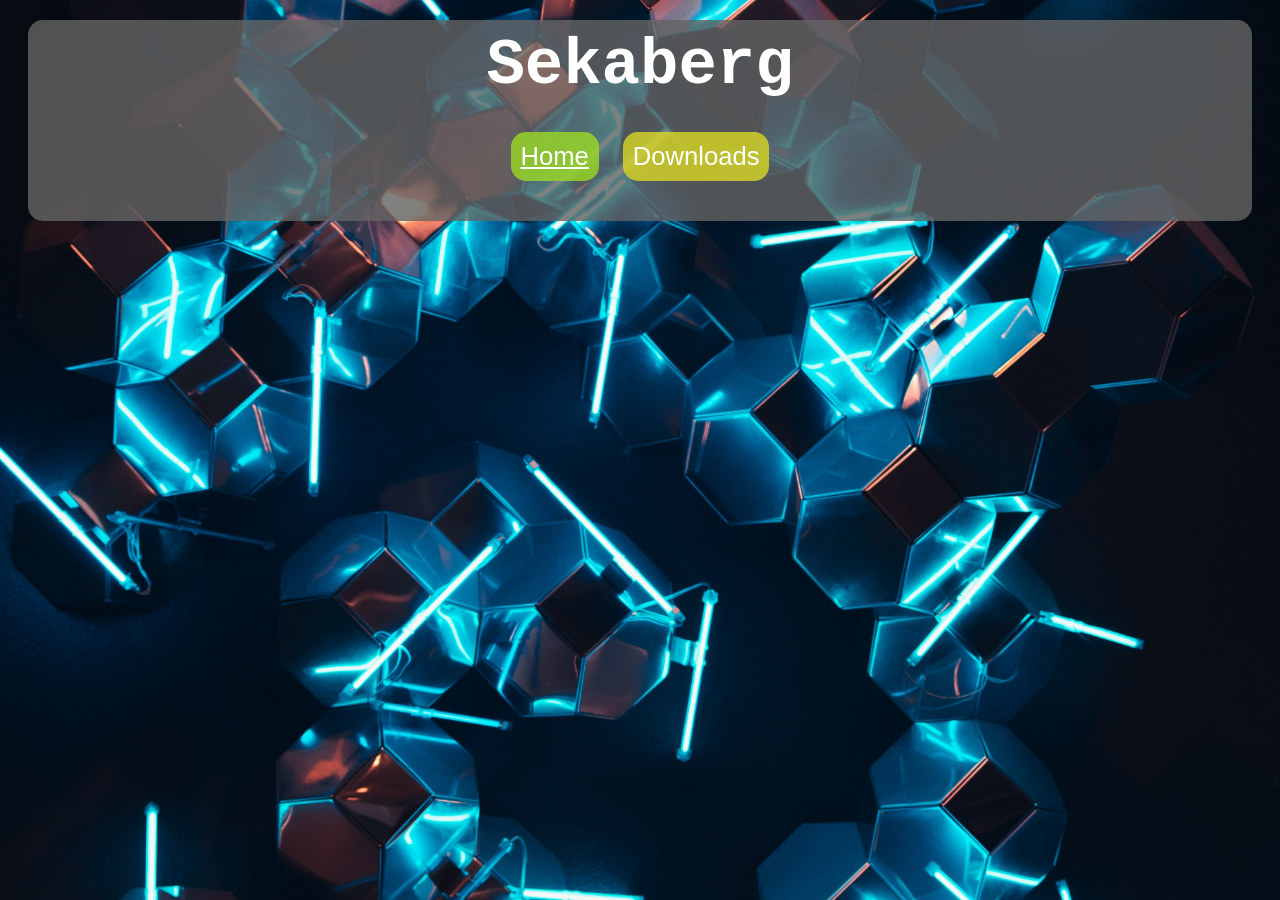
<file: index.html>
<!DOCTYPE html>
<html lang="en">
<head>
    <meta charset="UTF-8">
    <meta name="viewport" content="width=device-width, initial-scale=1.0">
    <link rel="icon" type="images/x-icon" href="res/icons/logo.png">
    <link rel="stylesheet" href="css/style.css">
    <title>Sekaberg</title>
</head>
<body>
    <div class="topp_bar">
        <h1 id="title">Sekaberg</h1>
        <center style="padding: 20px;">
            <a href="./">Home</a>
            <a href="./downloads" class="not_selected">Downloads</a>
            <!--    <a href="./contact" class="not_selected">Contact</a>    -->
        </center>
    </div>
</body>
</html>
</file>
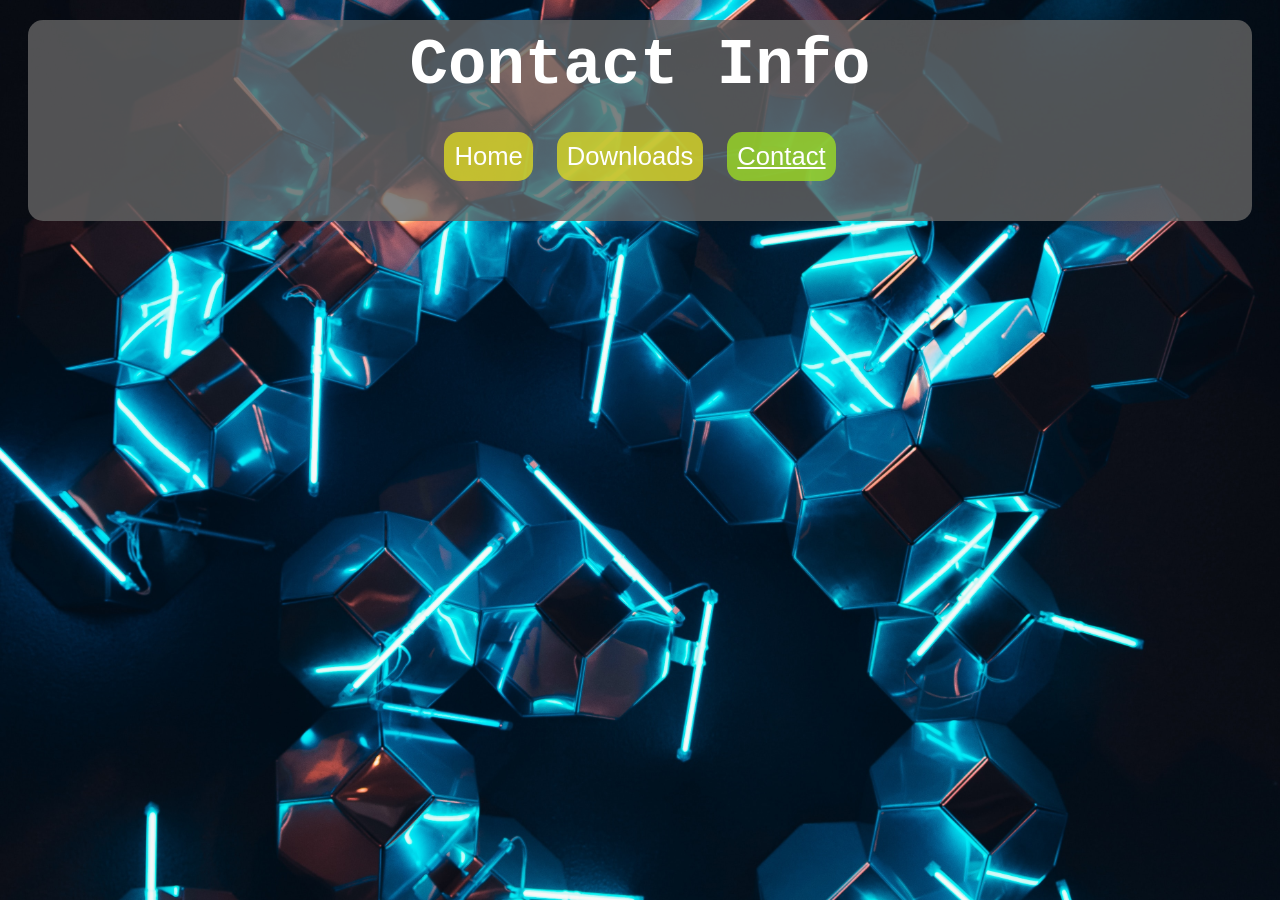
<file: contact.html>
<!DOCTYPE html>
<html lang="en">
<head>
    <meta charset="UTF-8">
    <meta name="viewport" content="width=device-width, initial-scale=1.0">
    <link rel="icon" type="images/x-icon" href="res/icons/logo.png">
    <link rel="stylesheet" href="css/style.css">
    <title>Sekaberg Contact</title>
</head>
<body>
    <div class="topp_bar">
        <h1 id="title">Contact Info</h1>
        <center style="padding: 20px;">
            <a href="./index.html" class="not_selected">Home</a>
            <a href="./downloads.html" class="not_selected">Downloads</a>
            <a href="./contact.html">Contact</a>
        </center>
    </div>
</body>
</html>
</file>
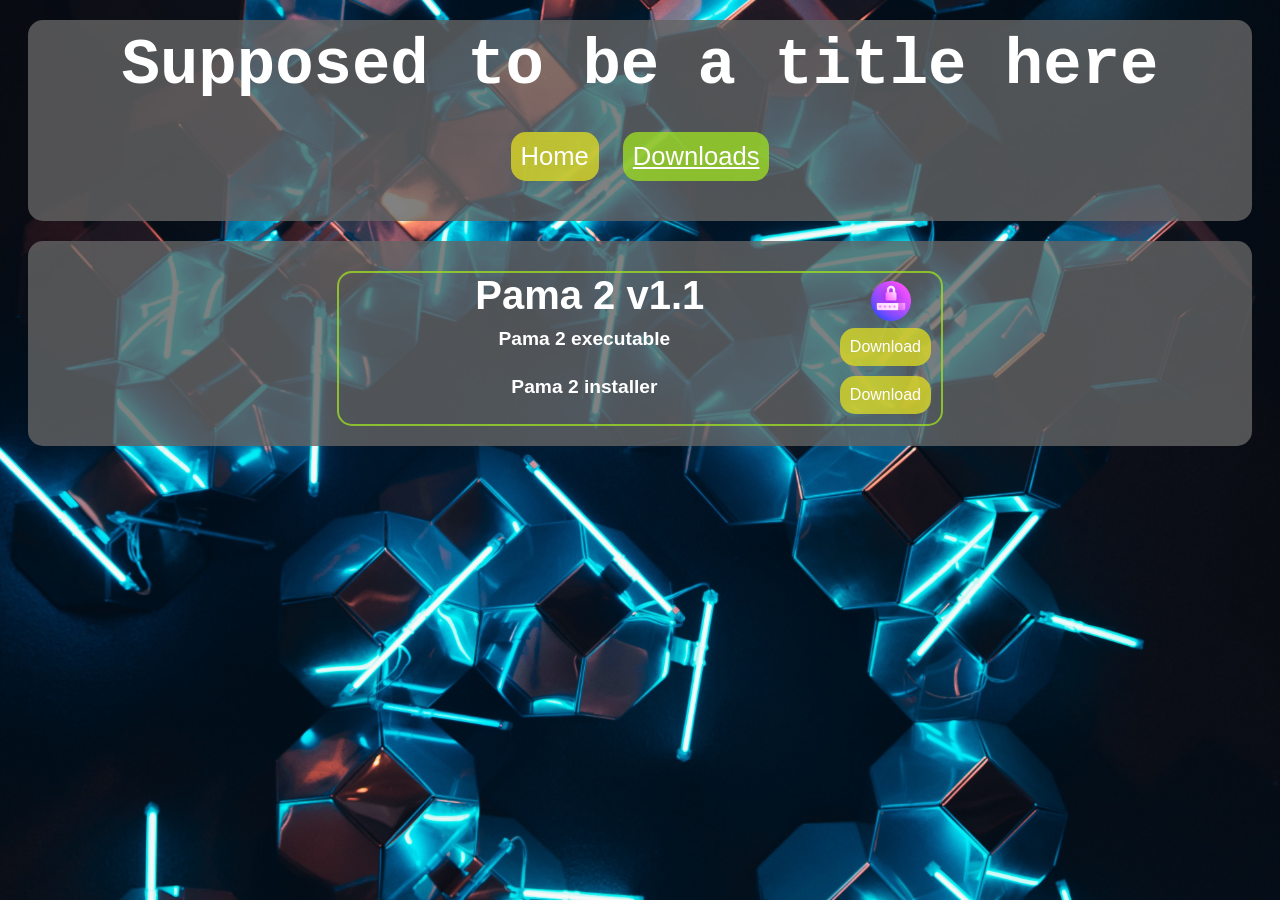
<file: downloads.html>
<!DOCTYPE html>
<html lang="en">
<head>
    <meta charset="UTF-8">
    <meta name="viewport" content="width=device-width, initial-scale=1.0">
    <link rel="icon" type="images/x-icon" href="res/icons/logo.png">
    <link rel="stylesheet" href="css/style.css">
    <title>Sekaberg Downloads</title>
</head>
<body>
    <div class="topp_bar">
        <h1 id="title">Supposed to be a title here</h1>
        <center style="padding: 20px;">
            <a href="./" class="not_selected">Home</a>
            <a href="./downloads">Downloads</a>
            <!--    <a href="./contact"  class="not_selected">Contact</a>    -->
        </center>
    </div>

    <div class="container">
        
        <div class="download_item">
            <div>
                <h2 id="h2_title">Pama 2 v1.1</h2>
                <img src="res/downloads/pama2/icon.png">
            </div>
            <div>
                <h2>Pama 2 executable</h2>
                <a href="res/downloads/pama2/Pama 2.exe" download="">Download</a>
            </div>
            <div>
                <h2>Pama 2 installer</h2>
                <a href="res/downloads/pama2/Pama 2 Installer.exe" download="">Download</a>
            </div>
        </div>
    </div>
</body>
</html>
</file>
<file: css/style.css>
:root {
    --border-radius: 15px;

    --backfade-color: rgba(100, 100, 100, 0.8);
    --highlight_color_a: rgba(218, 215, 37, 0.8);
    --highlight_color_b: rgba(155, 218, 37, 0.8);
}

html {
    scroll-behavior: smooth;
}

body {
    background-image: url(../res/test/maximalfocus.jpg);
    /*background-color: rgb(120, 120, 120);*/
    background-blend-mode: multiply;
    background-attachment: fixed;
    background-position: center center;
    background-repeat: no-repeat;
    background-size: cover;
    overflow-x: hidden;
}

body::-webkit-scrollbar {
    display: none;
}


#title {
    color: white;
    margin: auto auto;

    text-align: center;

    font-size: 400%;
    font-family: 'Courier New', Courier, monospace;
    font-weight: bold;
}
#h2_title {
    color: white;
    margin: 0px 10px 10px 10px;
    width: 80%;

    text-align: center;

    font-size: 250%;
    font-family: 'Franklin Gothic Medium', 'Arial Narrow', Arial, sans-serif;
    font-weight: bold;
}


.topp_bar {
    background-color: var(--backfade-color);
    border-radius: var(--border-radius);
    padding: 10px;
    margin: 20px;
    size: fill;
}
.topp_bar a {
    background-color: var(--highlight_color_b);
    padding: 10px;
    border-radius: var(--border-radius);

    color: white;
    display: inline-flex;
    margin: 10px;

    font-family: 'Franklin Gothic Medium', 'Arial Narrow', Arial, sans-serif;
    font-size: 160%;
}
.topp_bar a.not_selected {
    background-color: var(--highlight_color_a);
    text-decoration: none;
}


.container {
    background-color: var(--backfade-color);
    border-radius: var(--border-radius);
    padding: 10px;
    margin: 20px;
}

.download_item {
    border: 2px solid var(--highlight_color_b);
    border-radius: var(--border-radius);
    margin: 20px auto 10px auto;
    width: 50%;
}
.download_item img {
    height: 40px;
    margin: auto auto;
}
.download_item div {
    width: 100%;
    display: flex;
}
.download_item h2 {
    color: white;
    margin: 0px 10px 10px 10px;
    width: 80%;

    text-align: center;

    font-size: 120%;
    font-family: Arial, Helvetica, sans-serif;
    font-weight: bold;
}
.download_item a {
    background-color: var(--highlight_color_a);
    border-radius: var(--border-radius);
    text-decoration: none;
    padding: 10px;

    color: white;
    display: inline-flex;
    margin: 0px 10px 10px 10px;
    height: min-content;

    font-family: 'Franklin Gothic Medium', 'Arial Narrow', Arial, sans-serif;
    font-size: 100%;
}
.download_item a:hover {
    transition: 200ms;
    background-color: var(--highlight_color_b);
}


@media screen and (max-width: 666px) {
    
}
</file>
